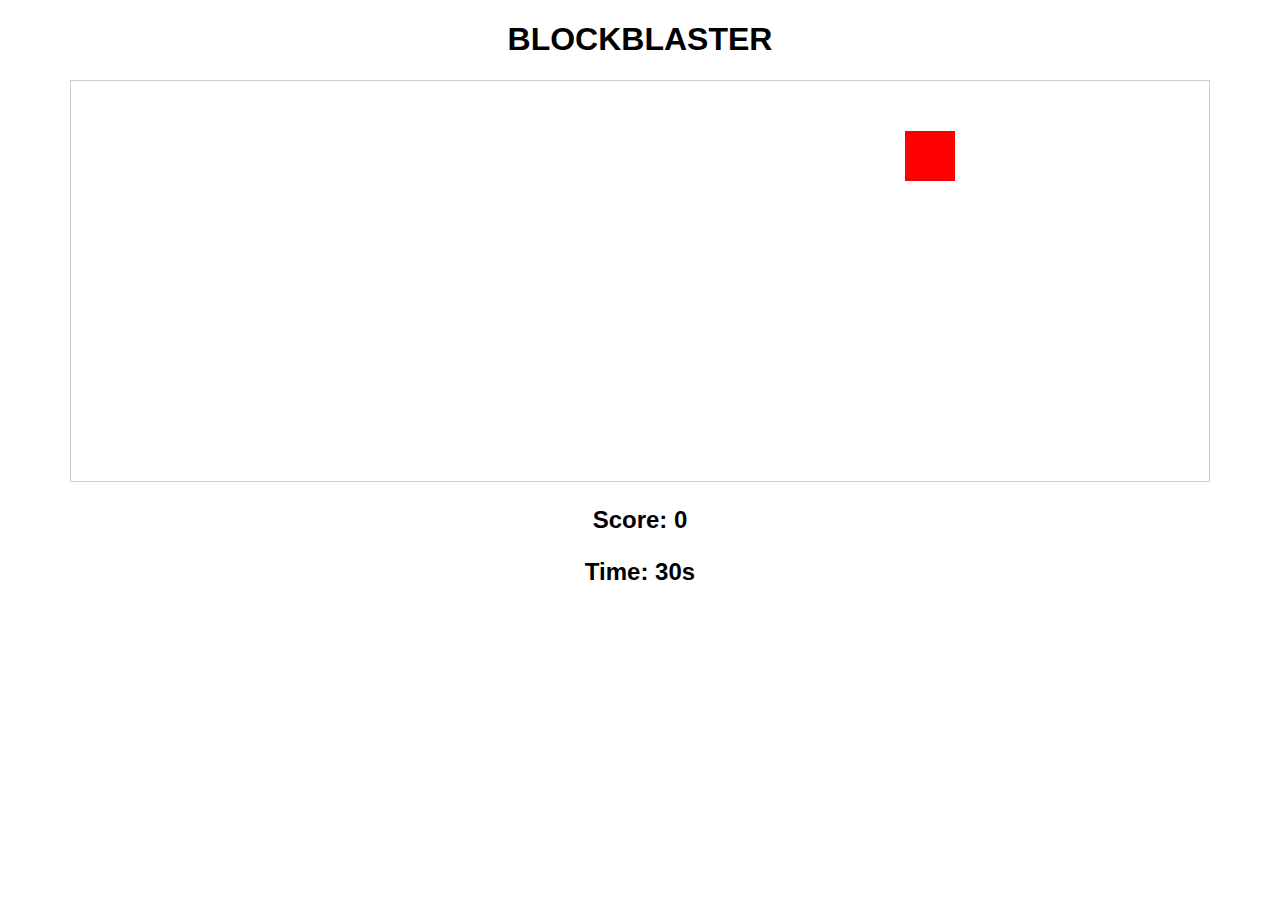
<file: index.html>
<!DOCTYPE html>
<html lang="en">
<head>
    <meta charset="UTF-8">
    <meta name="viewport" content="width=device-width, initial-scale=1.0">
    <title>Red Square Clicker</title>
    <link rel="stylesheet" href="style.css">
</head>
<body>
    <h1>BLOCKBLASTER</h1>
    <div id="game-container"></div>
    <p id="score">Score: 0</p>
    <p id="time">Time: 30s</p>
    <script src="script.js"></script>
</body>
</html>
</file>
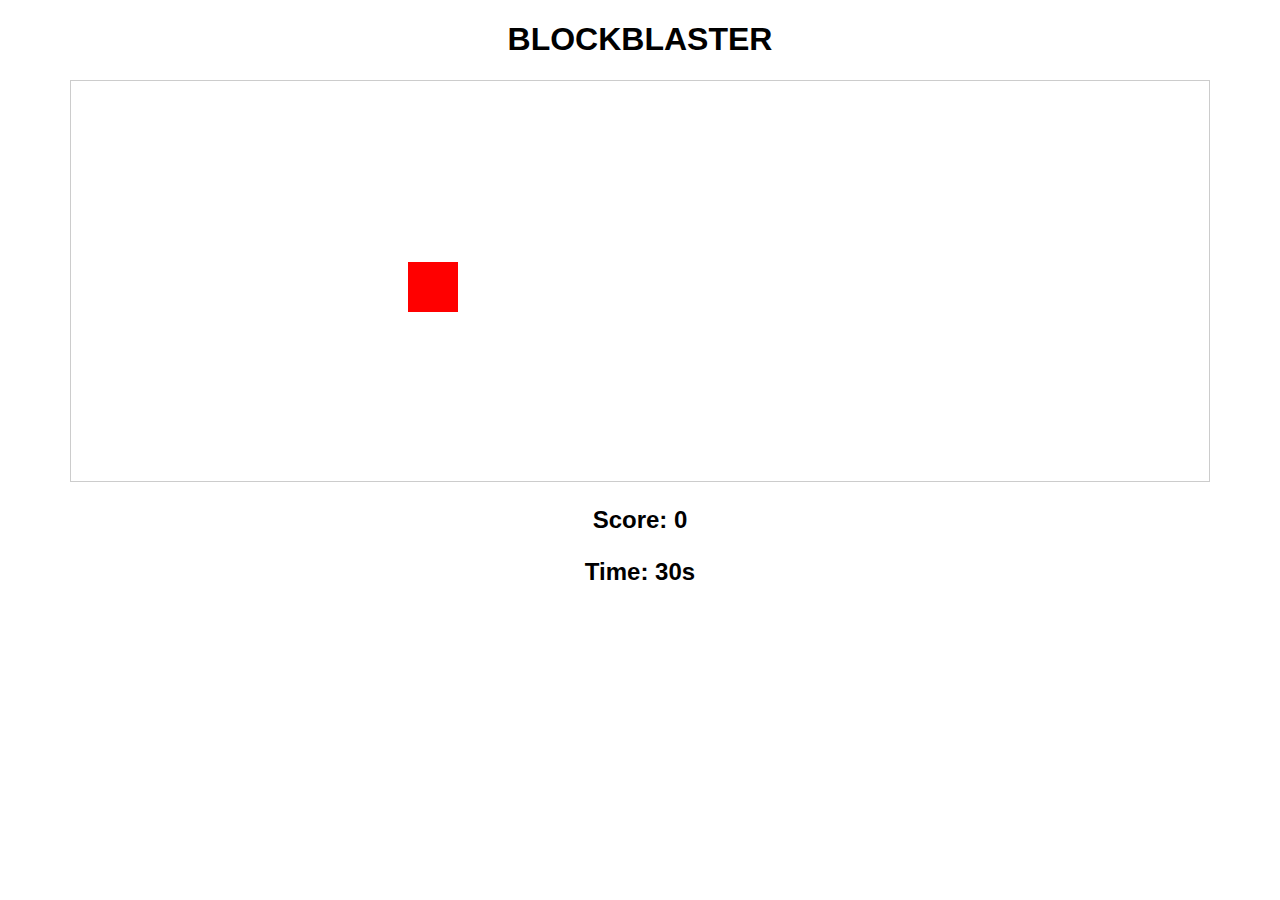
<file: blockblaster.html>
<!DOCTYPE html>
<html lang="en">
<head>
    <meta charset="UTF-8">
    <meta name="viewport" content="width=device-width, initial-scale=1.0">
    <title>Red Square Clicker</title>
    <link rel="stylesheet" href="style.css">
</head>
<body>
    <h1>BLOCKBLASTER</h1>
    <div id="game-container"></div>
    <p id="score">Score: 0</p>
    <p id="time">Time: 30s</p>
    <script src="script.js"></script>
</body>
</html>
</file>
<file: style.css>
body {
    font-family: Arial, sans-serif;
    text-align: center;
}

#game-container {
    width: 90%;
    height: 400px;
    border: 1px solid #ccc;
    margin: 20px auto;
    position: relative;
}

.square {
    width: 50px;
    height: 50px;
    background-color: #ff0000;
    position: absolute;
    cursor: pointer;
}

#score, #time {
    font-size: 24px;
    font-weight: bold;
    margin-bottom: 10px;
}
</file>
